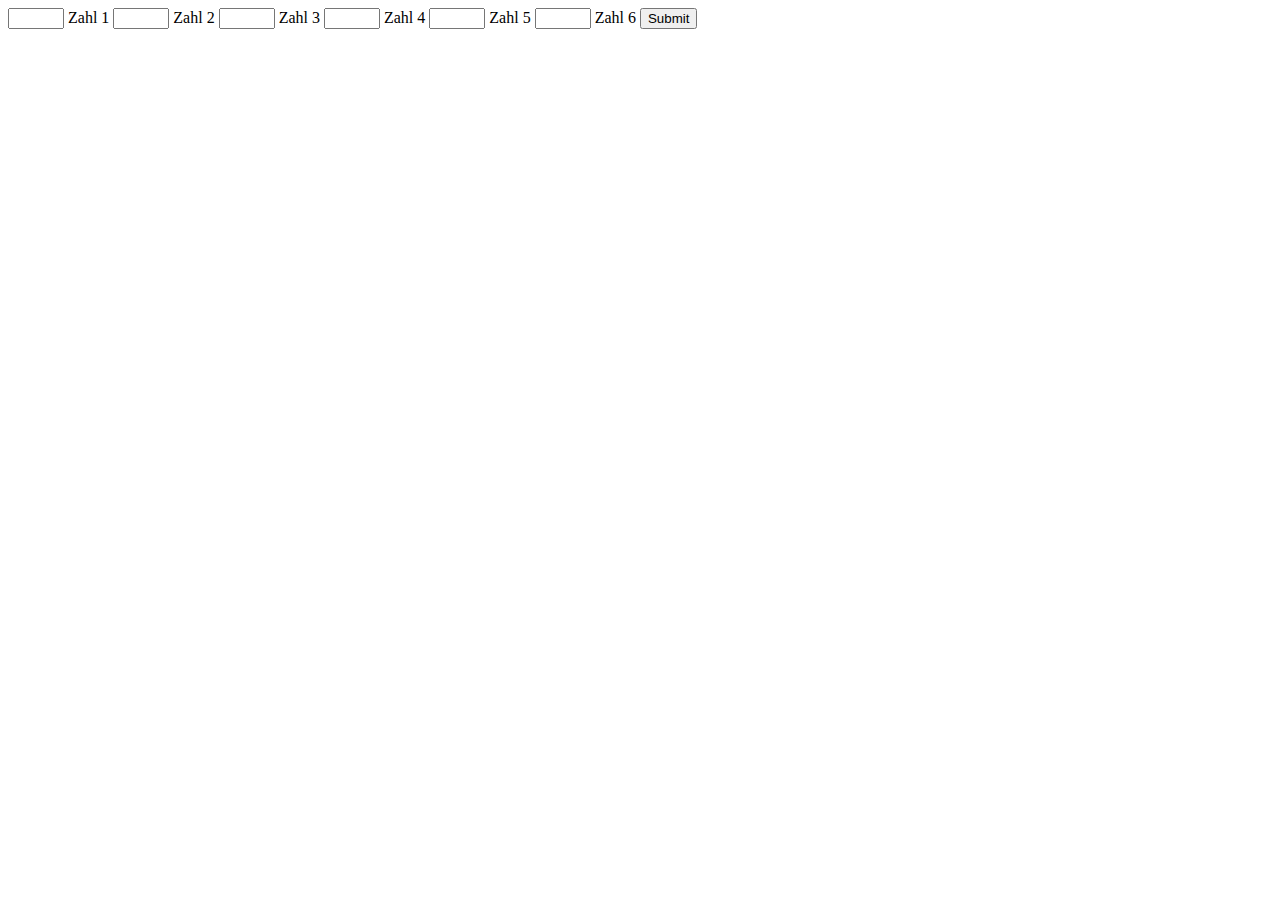
<file: 2_Grundlagen_PHP/2_3-Arrays/2_3_Uebung_4-Rene/index.html>
<!DOCTYPE html>
<html>
<head>
    <meta charset="utf-8" />
    <title>Page Title</title>
</head>
<body>
    <form action="lotto.php" method="POST">
        <input type="number" name="number1" min="1" max="49" required> Zahl 1 
        <input type="number" name="number2" min="1" max="49" required> Zahl 2 
        <input type="number" name="number3" min="1" max="49" required> Zahl 3 
        <input type="number" name="number4" min="1" max="49" required> Zahl 4 
        <input type="number" name="number5" min="1" max="49" required> Zahl 5 
        <input type="number" name="number6" min="1" max="49" required> Zahl 6
        <input type="submit">
    </form>
</body>
</html>
</file>
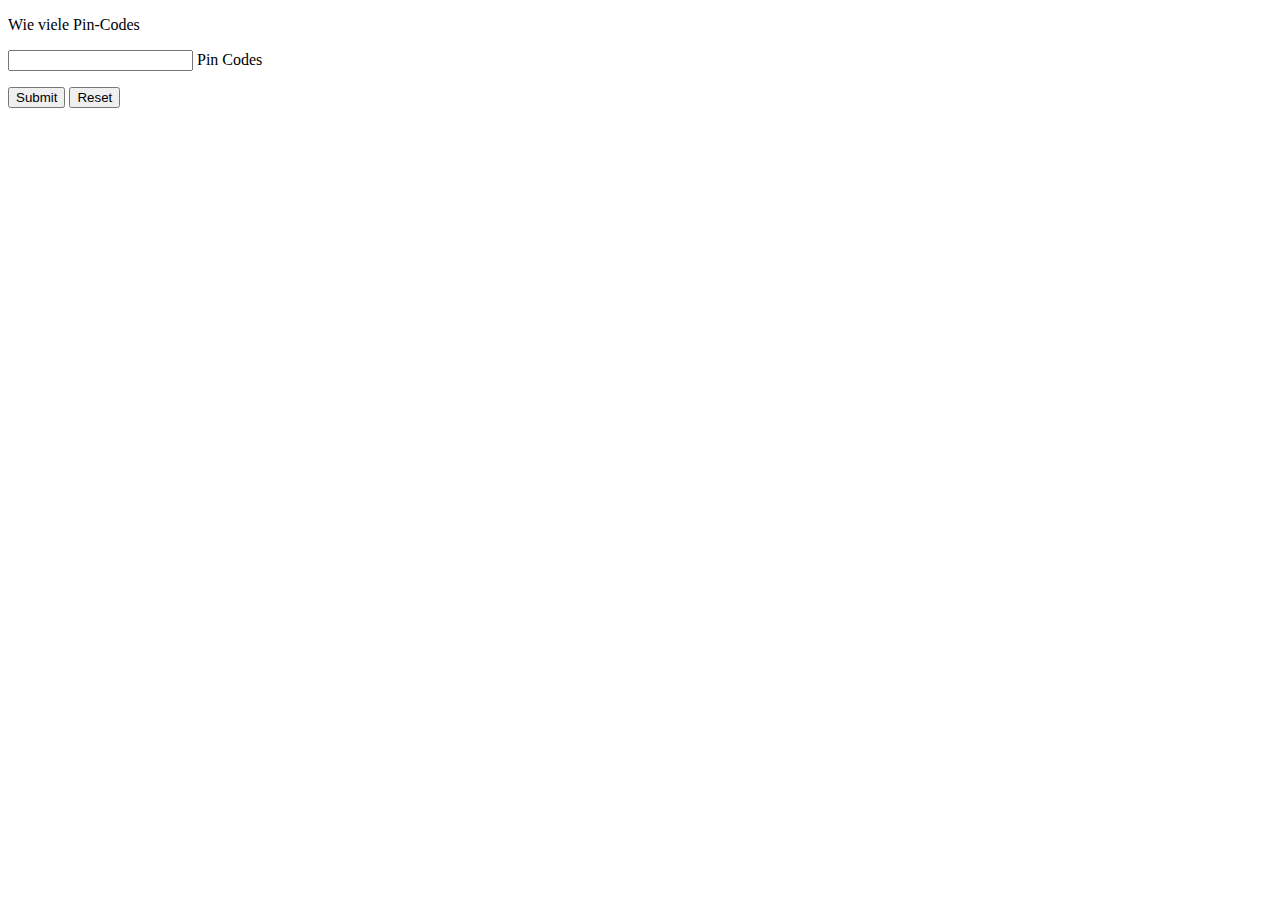
<file: 2_Grundlagen_PHP/2_6-Schleifen/2_6Uebung5ChrisSaegner.html>
<!DOCTYPE html>
<html>

<head>
    <meta charset="utf-8">
    <title></title>
</head>

<body>
    <p>
        <p>
            <form action="2_6Uebung5ChrisSaegner.php" method="post">
                <p> Wie viele Pin-Codes </p>
                <p><input name="codes" /> Pin Codes </p>
                <p><input type="submit" />
                    <input type="reset" /> </p>
            </form>
</body>

</html>
</file>
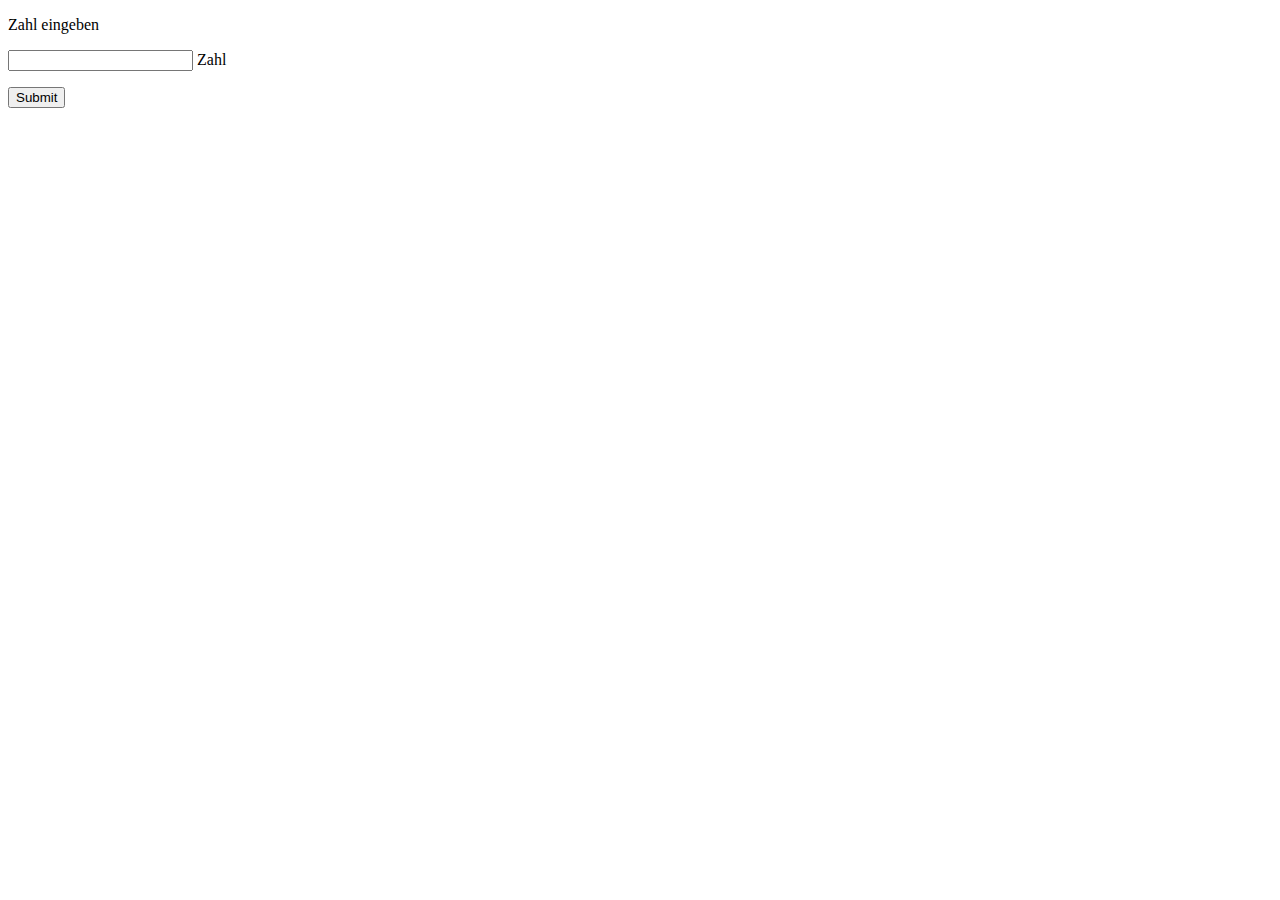
<file: 2_Grundlagen_PHP/2_2-Variablen/Aufgabe_1/Chris/Aufgabe1Seite14.html>
<!DOCTYPE html>
<html>
<head>
<meta charset = "utf-8">
<title></title>
</head>
<body>
<p> Zahl eingeben </p>
<form action = "Multiplizieren.php" method = "post">
<p> <input name = "zahl" /> Zahl </p>
<p> <input type = "submit" /> </p>
</form>
</body>
</html>
</file>
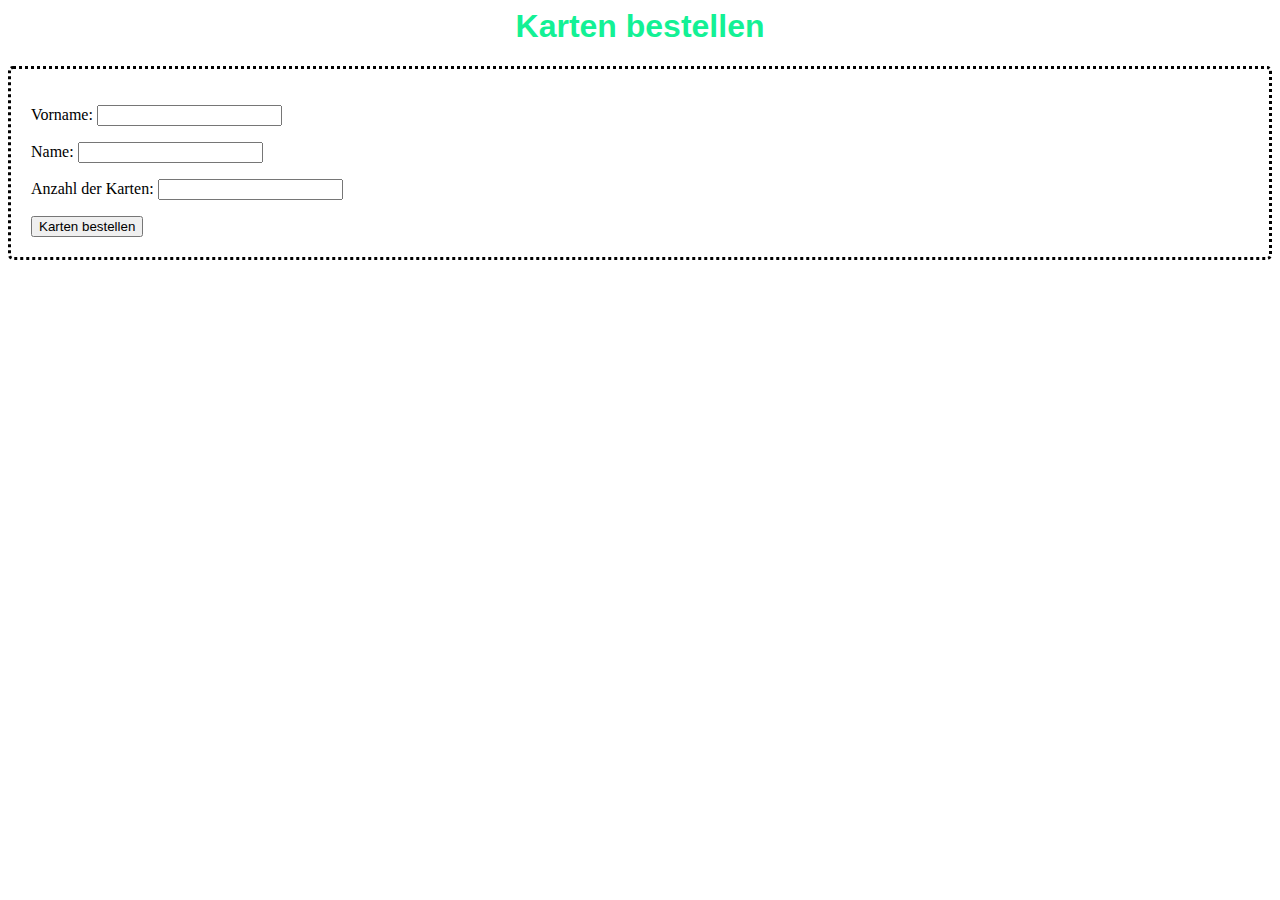
<file: 2_Grundlagen_PHP/2_2-Variablen/Aufgabe_2/rene/kino.html>
<!doctype <!DOCTYPE html>
<html>
<head>
    <meta charset="utf-8" />
    <meta http-equiv="X-UA-Compatible" content="IE=edge">
    <link rel="stylesheet" href="style.css">
    <title>Kino</title>
</head>
<body>
    <h1>Karten bestellen</h1>
    <form action="kino.php" method="post">
        <p>Vorname: <input type="text" name="firstname"> </p>
        <p>Name: <input type="text" name="name"> </p>
        <p>Anzahl der Karten: <input type="number" name="amount"> </p>
        <input type="submit" value="Karten bestellen">
    </form>
</body>
</html>
</file>
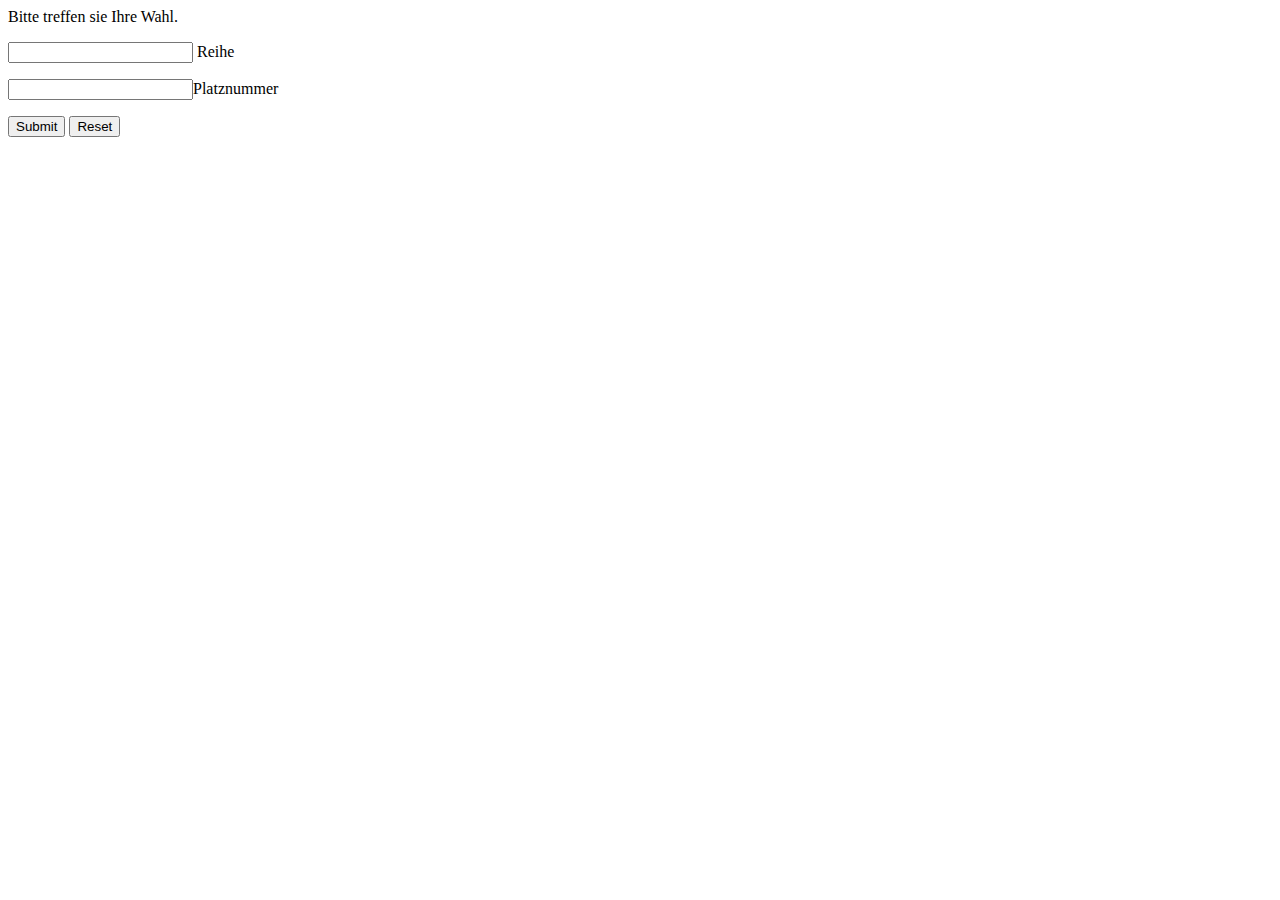
<file: 2_Grundlagen_PHP/2_4-Mehrimensionale-Arrays/2_4_Uebung_3/jessica/kinoreservierung.html>
<!DOCTYPE>
<html>
    <head>
        <meta charset = "utf-8">
        <title></title>
    </head>
    <body>
        <p>Bitte treffen sie Ihre Wahl.
        <form action = "kinoreservierung.php" method = "post">
            <p><input name = "reihe" /> Reihe</p>
            <p><input name = "platznummer" type = "number"/>Platznummer</p>
            <p><input type = "submit" /> 
                <input type = "reset" />
        </form>
    </body>
</html>
</file>
<file: 2_Grundlagen_PHP/2_2-Variablen/Aufgabe_2/rene/style.css>
form {
    border-style: dotted;
    border-radius: 5px;
    padding: 20px;
}

h1 {
    text-align: center;
    color: rgb(19, 241, 149);
    font-family: 'Segoe UI', Tahoma, Geneva, Verdana, sans-serif;
}
</file>
